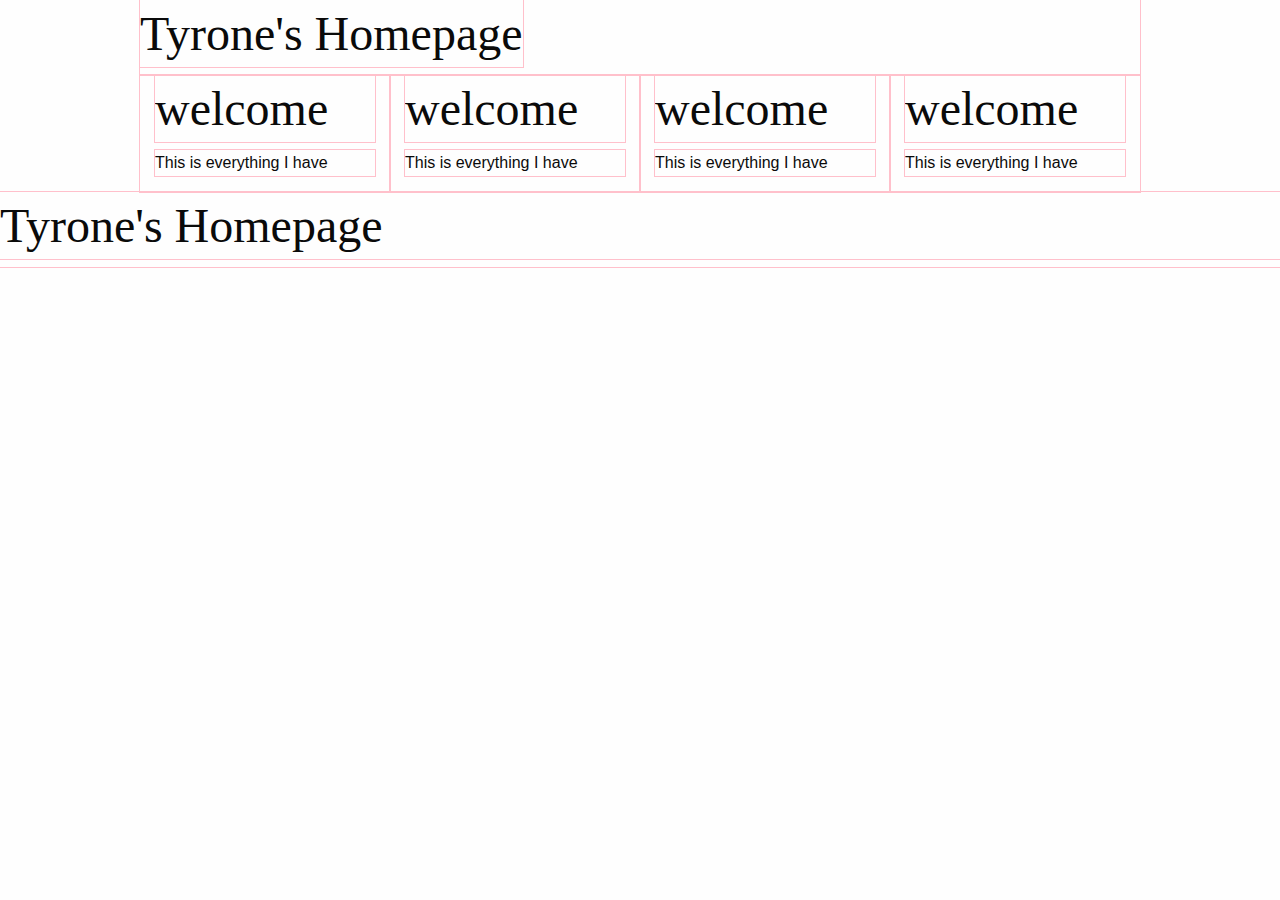
<file: about.html>
<!doctype html>

<html class="no-js" lang="en" dir="ltr">

<html>

<head>

  <meta charset="utf-8">
    <meta name="viewport" content="width=device-width, initial-scale=1.0">

<Title> Tyrone Ko - artist - homepage </Title>

<link rel="stylesheet" href="css/foundation.css">
<link rel="stylesheet" href="css/app.css">

</head>

<body>

<section class="row">

<h1> Tyrone's Homepage </h1>

</section>

<section class="row">

<article class="column small-12 medium-6 large-3">

<h1> welcome </h1>
<p> This is everything I have </p>

</article>

<article class="column small-12 medium-6 large-3">

  <h1> welcome </h1>
  <p> This is everything I have </p>

</article>

<article class="column small-12 medium-6 large-3">

<h1> welcome </h1>
  <p> This is everything I have </p>

</article>

<article class="column small-12 medium-6 large-3">

  <h1> welcome </h1>
  <p> This is everything I have </p>

</article>






</section>

<section class="row">



</section>

<section class="row">



</section>

<h1> Tyrone's Homepage </h1>

<script src="js/vendor/jquery.js"></script>
<script src="js/vendor/what-input.js"></script>
<script src="js/vendor/foundation.js"></script>
<script src="js/app.js"></script>



</body>




</html>
</file>
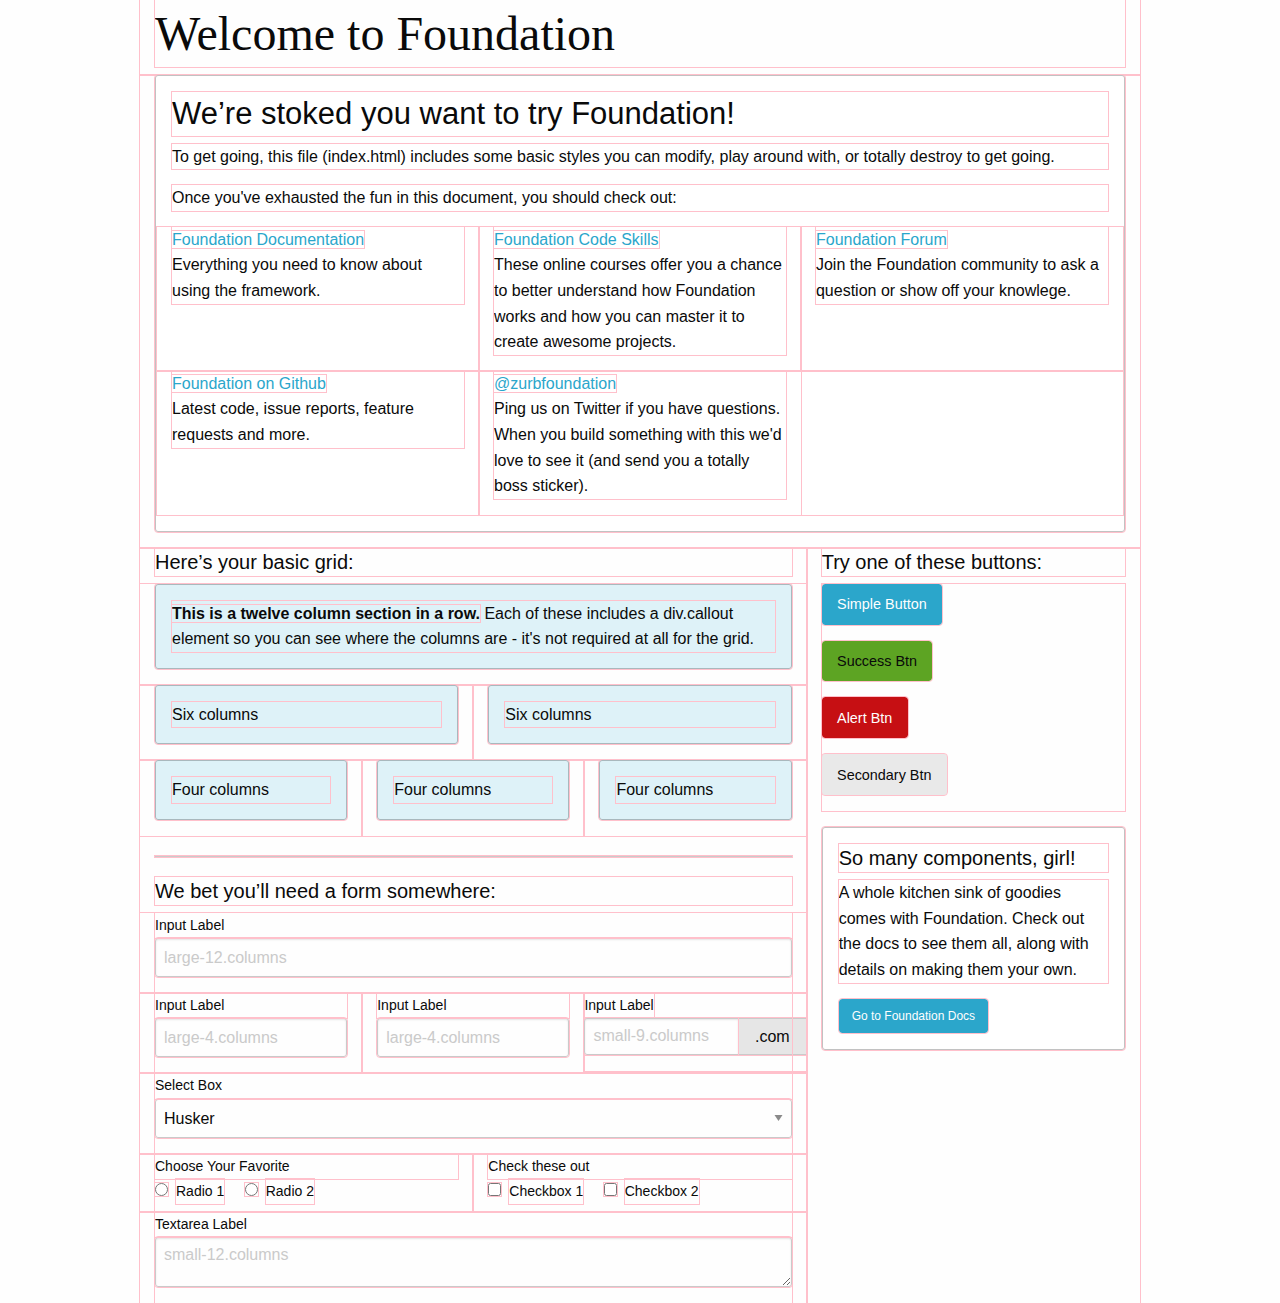
<file: foundation-index.html>
<!doctype html>
<html class="no-js" lang="en" dir="ltr">
  <head>
    <meta charset="utf-8">
    <meta http-equiv="x-ua-compatible" content="ie=edge">
    <meta name="viewport" content="width=device-width, initial-scale=1.0">
    <title>Foundation for Sites</title>
    <link rel="stylesheet" href="css/foundation.css">
    <link rel="stylesheet" href="css/app.css">
  </head>
  <body>
    <div class="row">
      <div class="large-12 columns">
        <h1>Welcome to Foundation</h1>
      </div>
    </div>

    <div class="row">
      <div class="large-12 columns">
        <div class="callout">
          <h3>We&rsquo;re stoked you want to try Foundation! </h3>
          <p>To get going, this file (index.html) includes some basic styles you can modify, play around with, or totally destroy to get going.</p>
          <p>Once you've exhausted the fun in this document, you should check out:</p>
          <div class="row">
            <div class="large-4 medium-4 columns">
              <p><a href="http://foundation.zurb.com/docs">Foundation Documentation</a><br />Everything you need to know about using the framework.</p>
            </div>
            <div class="large-4 medium-4 columns">
              <p><a href="http://zurb.com/university/code-skills">Foundation Code Skills</a><br />These online courses offer you a chance to better understand how Foundation works and how you can master it to create awesome projects.</p>
            </div>
            <div class="large-4 medium-4 columns">
              <p><a href="http://foundation.zurb.com/forum">Foundation Forum</a><br />Join the Foundation community to ask a question or show off your knowlege.</p>
            </div>
          </div>
          <div class="row">
            <div class="large-4 medium-4 medium-push-2 columns">
              <p><a href="http://github.com/zurb/foundation">Foundation on Github</a><br />Latest code, issue reports, feature requests and more.</p>
            </div>
            <div class="large-4 medium-4 medium-pull-2 columns">
              <p><a href="https://twitter.com/ZURBfoundation">@zurbfoundation</a><br />Ping us on Twitter if you have questions. When you build something with this we'd love to see it (and send you a totally boss sticker).</p>
            </div>
          </div>
        </div>
      </div>
    </div>

    <div class="row">
      <div class="large-8 medium-8 columns">
        <h5>Here&rsquo;s your basic grid:</h5>
        <!-- Grid Example -->

        <div class="row">
          <div class="large-12 columns">
            <div class="primary callout">
              <p><strong>This is a twelve column section in a row.</strong> Each of these includes a div.callout element so you can see where the columns are - it's not required at all for the grid.</p>
            </div>
          </div>
        </div>
        <div class="row">
          <div class="large-6 medium-6 columns">
            <div class="primary callout">
              <p>Six columns</p>
            </div>
          </div>
          <div class="large-6 medium-6 columns">
            <div class="primary callout">
              <p>Six columns</p>
            </div>
          </div>
        </div>
        <div class="row">
          <div class="large-4 medium-4 small-4 columns">
            <div class="primary callout">
              <p>Four columns</p>
            </div>
          </div>
          <div class="large-4 medium-4 small-4 columns">
            <div class="primary callout">
              <p>Four columns</p>
            </div>
          </div>
          <div class="large-4 medium-4 small-4 columns">
            <div class="primary callout">
              <p>Four columns</p>
            </div>
          </div>
        </div>

        <hr />

        <h5>We bet you&rsquo;ll need a form somewhere:</h5>
        <form>
          <div class="row">
            <div class="large-12 columns">
              <label>Input Label</label>
              <input type="text" placeholder="large-12.columns" />
            </div>
          </div>
          <div class="row">
            <div class="large-4 medium-4 columns">
              <label>Input Label</label>
              <input type="text" placeholder="large-4.columns" />
            </div>
            <div class="large-4 medium-4 columns">
              <label>Input Label</label>
              <input type="text" placeholder="large-4.columns" />
            </div>
            <div class="large-4 medium-4 columns">
              <div class="row collapse">
                <label>Input Label</label>
                <div class="input-group">
                  <input type="text" placeholder="small-9.columns" class="input-group-field" />
                  <span class="input-group-label">.com</span>
                </div>
              </div>
            </div>
          </div>
          <div class="row">
            <div class="large-12 columns">
              <label>Select Box</label>
              <select>
                <option value="husker">Husker</option>
                <option value="starbuck">Starbuck</option>
                <option value="hotdog">Hot Dog</option>
                <option value="apollo">Apollo</option>
              </select>
            </div>
          </div>
          <div class="row">
            <div class="large-6 medium-6 columns">
              <label>Choose Your Favorite</label>
              <input type="radio" name="pokemon" value="Red" id="pokemonRed"><label for="pokemonRed">Radio 1</label>
              <input type="radio" name="pokemon" value="Blue" id="pokemonBlue"><label for="pokemonBlue">Radio 2</label>
            </div>
            <div class="large-6 medium-6 columns">
              <label>Check these out</label>
              <input id="checkbox1" type="checkbox"><label for="checkbox1">Checkbox 1</label>
              <input id="checkbox2" type="checkbox"><label for="checkbox2">Checkbox 2</label>
            </div>
          </div>
          <div class="row">
            <div class="large-12 columns">
              <label>Textarea Label</label>
              <textarea placeholder="small-12.columns"></textarea>
            </div>
          </div>
        </form>
      </div>

      <div class="large-4 medium-4 columns">
        <h5>Try one of these buttons:</h5>
        <p><a href="#" class="button">Simple Button</a><br/>
        <a href="#" class="success button">Success Btn</a><br/>
        <a href="#" class="alert button">Alert Btn</a><br/>
        <a href="#" class="secondary button">Secondary Btn</a></p>
        <div class="callout">
          <h5>So many components, girl!</h5>
          <p>A whole kitchen sink of goodies comes with Foundation. Check out the docs to see them all, along with details on making them your own.</p>
          <a href="http://foundation.zurb.com/sites/docs/" class="small button">Go to Foundation Docs</a>
        </div>
      </div>
    </div>

    <script src="js/vendor/jquery.js"></script>
    <script src="js/vendor/what-input.js"></script>
    <script src="js/vendor/foundation.js"></script>
    <script src="js/app.js"></script>
  </body>
</html>
</file>
<file: css/app.css>
/* ;this is my stylesheet for my homepage; */
/* table of contents */
/* header styles */
/* main body styles */
/* footer styles*/



h1 {font-family: cursive;}



header {}

header h1 {color: pink; background-color: green;}

nav{}

footer {}

* {outline: 1px solid pink}








/* header styles */

/* main body styles */

/* footer styles */
</file>
